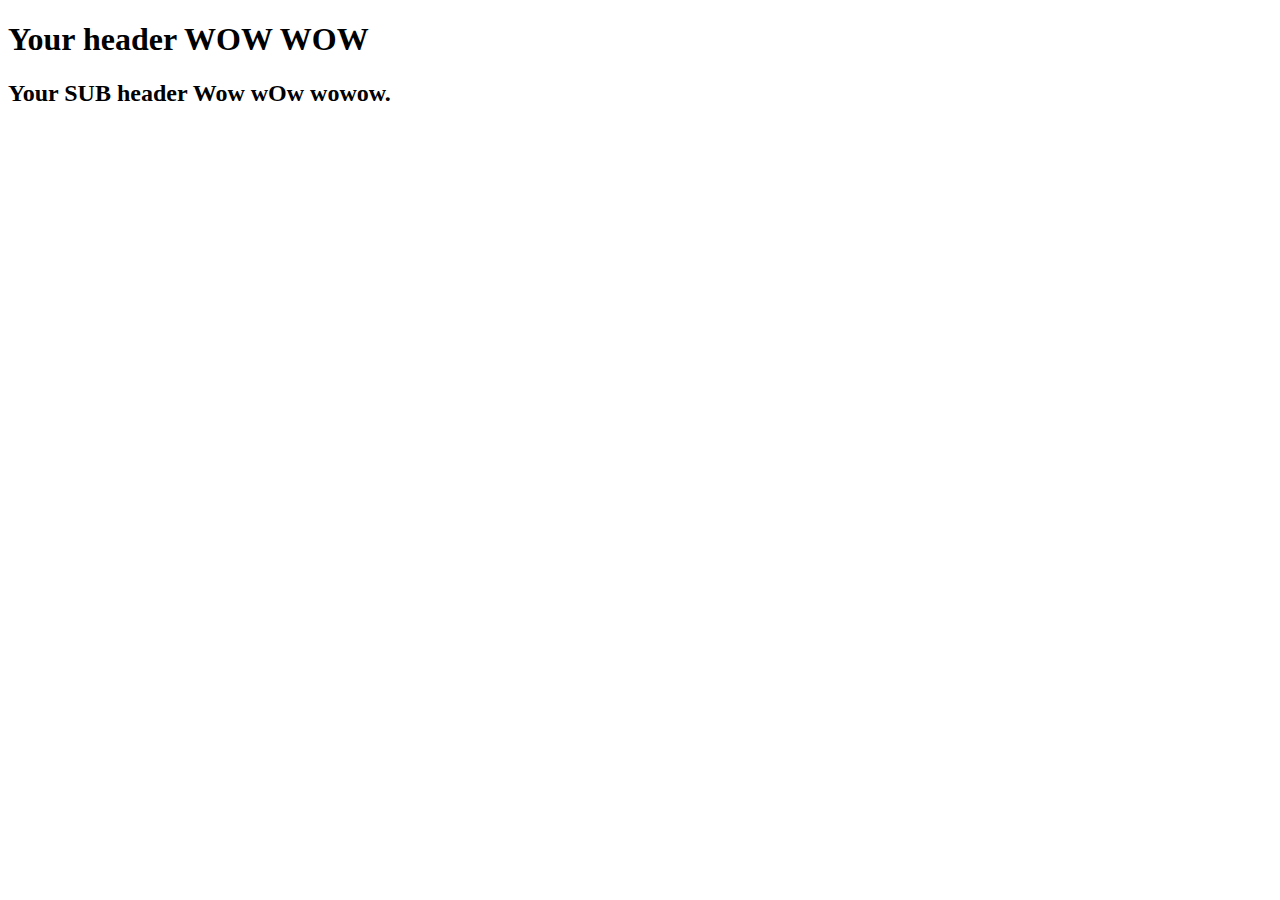
<file: index.html>
<!DOCTYPE html>
<html lang="en">
  <head>
    <meta charset="UTF-8">
    <title>YOUR TITLE WOW</title>
  </head>
  <body>
    <h1>Your header WOW WOW</h1>
    <h2>Your SUB header Wow wOw wowow.</h2>
  </body>
</html>
</file>
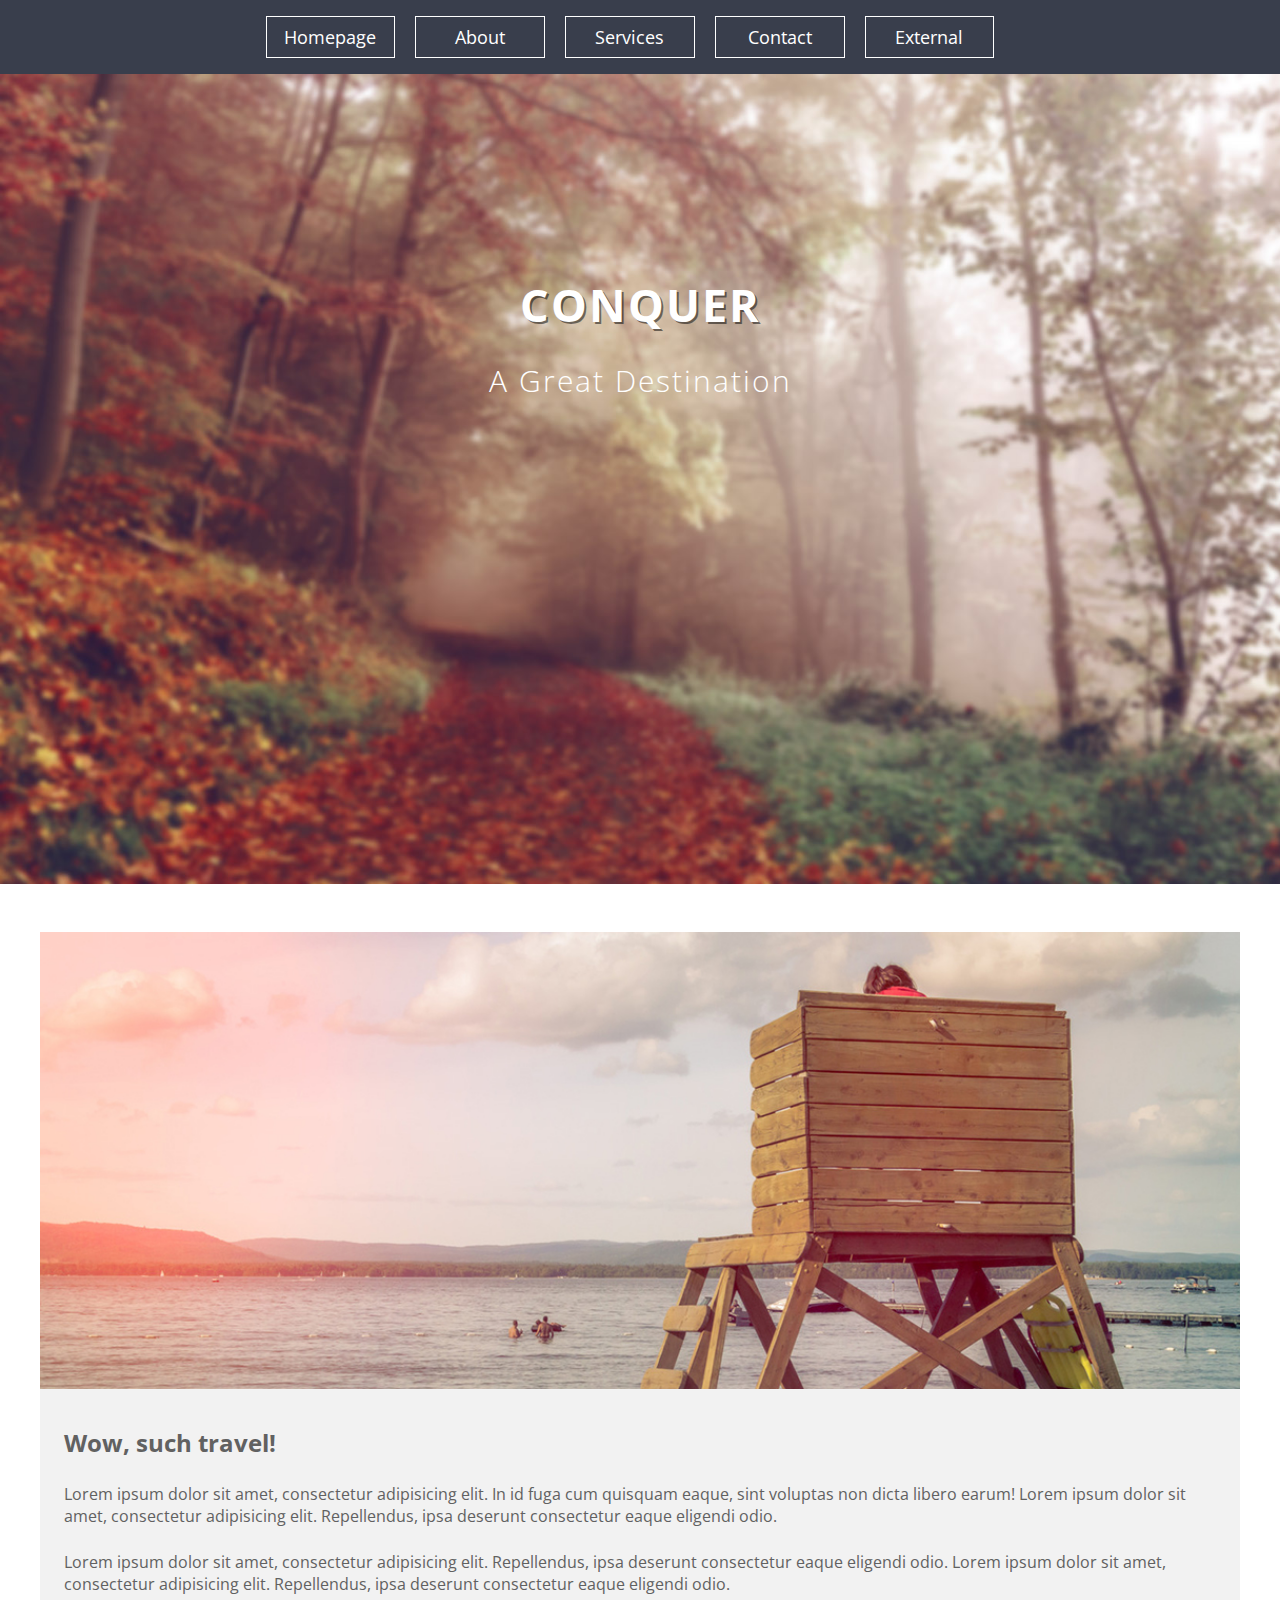
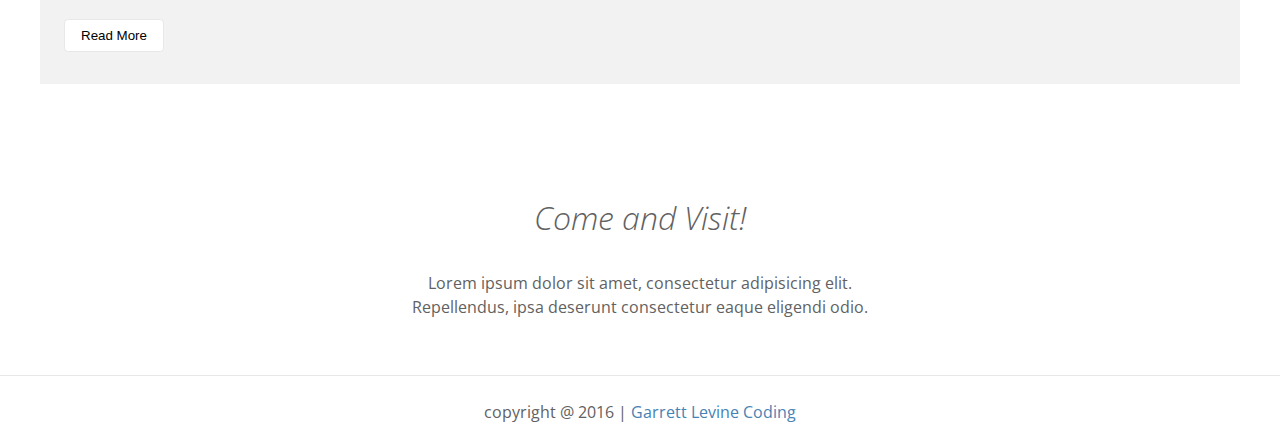
<file: finalProject/index.html>
<!DOCTYPE html>
<html lang="en">
<head>
  <meta charset="UTF-8">
  <title>Tourism Conquer</title>
  <link href="https://fonts.googleapis.com/css?family=Open+Sans" rel="stylesheet">
  <link rel="stylesheet" type="text/css" href="css/stylesheet.css">
</head>
<body>
  <nav>
    <ul>
      <li class="navLink"><a href="#hompage">Homepage</a></li>
      <li class="navLink"><a href="#about">About</a></li>
      <li class="navLink"><a href="#services">Services</a></li>
      <li class="navLink"><a href="#contact">Contact</a></li>
      <li class="navLink lastLink"><a href="#external">External</a></li>
    </ul>
  </nav>
  <header class="heroImage">
    <h1>Conquer</h1>
    <h2>A great destination</h2>
  </header>
  <main id="about" class="aboutUs">
    <div class="card">
      <div class="imgContainer">
        <img src="../img/sea-view.jpg"/>
      </div>
      <div class="textContainer">
        <h3>Wow, such travel!</h3>
        <p>Lorem ipsum dolor sit amet, consectetur adipisicing elit. In id fuga cum quisquam eaque, sint voluptas non dicta libero earum! Lorem ipsum dolor sit amet, consectetur adipisicing elit. Repellendus, ipsa deserunt consectetur eaque eligendi odio.</p>
        <p>Lorem ipsum dolor sit amet, consectetur adipisicing elit. Repellendus, ipsa deserunt consectetur eaque eligendi odio. Lorem ipsum dolor sit amet, consectetur adipisicing elit. Repellendus, ipsa deserunt consectetur eaque eligendi odio.</p>
        <button class="cardButton">read more</button>
      </div>
    </div>
  </main>
  <footer>
    <div class="footerContainer">
      <h3>Come and Visit!</h3>
      <p>Lorem ipsum dolor sit amet, consectetur adipisicing elit. Repellendus, ipsa deserunt consectetur eaque eligendi odio.</p>
    </div>
    <div class="copyrightContainer">
      <p>copyright @ 2016 | <a href="facebook.com/garrettlevine">Garrett Levine Coding</a></p>
    </div>
  </footer>
</body>
</html>
</file>
<file: finalProject/css/stylesheet.css>
html {
  box-sizing: border-box;
}

*,
*:before,
*:after {
  box-sizing: inherit;
}

body {
  margin: 0;
  padding: 0;
  font-family: "Open Sans", sans-serif;
}

/*
 NAV STYLES
*/
nav {
  background-color: #393E4C;
  margin-top: 0;
  padding: 16px;
}

nav ul {
  width: 60%;
  margin: 0 auto;
  padding-left: 0;
  font-size: 0;
}

.navLink {
  display: inline-block;
  width: calc(20% - 20px);
  border: 1px solid white;
  text-align: center;
  margin-right: 20px;
}

.navLink:hover {
  background-color: #49515F;
}

.lastLink {
  margin-right: 0;
}

.navLink a {
 color: white;
 display: block;
 padding: 8px 0;
 font-size: 18px;
 text-decoration: none;
}

/*
 HEADER STYLES
*/

header {
  height: 90vh;
  background-image: url('../../img/forest-background.jpg');
  background-size: cover;
}

header h1 {
  margin: 0;
  padding-top: 200px;
  font-size: 45px;
  color: white;
  text-align: center;
  text-shadow: 2px 2px rgba(0, 0, 0, 0.5);
  text-transform: uppercase;
  letter-spacing: 2px;
}

header h2 {
  font-size: 30px;
  color: white;
  text-align: center;
  font-weight: 300;
  text-transform: capitalize;
  letter-spacing: 2px;
}

/*
 ABOUT STYLES
*/

.aboutUs {
  padding: 48px 24px;
}

.card {
  max-width: 1200px;
  margin: 0 auto;
  background-color: #F2F2F2;
}

.imgContainer img {
  width: 100%;
}

.textContainer {
  padding: 32px 24px;
}

.textContainer h3 {
  font-size: 24px;
  color: #616161;
  margin-top: 0;
}

.textContainer p {
  color: #616161;
  font-size: 16px;
  margin-bottom: 24px;
}

.cardButton {
  background-color: white;
  border: 1px solid #E8E8E8;
  border-radius: 4px;
  padding: 8px 16px;
  text-transform: capitalize;
}

/* 
 FOOTER STYLES
*/ 

footer h3 {
  font-size: 32px;
  text-align: center;
  font-weight: 300;
  font-style: italic;
  color: #616161;
}

footer p {
  text-align: center;
  max-width: 500px;
  color: #616161;
  margin: auto;
  line-height: 1.5;
}

.footerContainer {
  padding: 32px 0 56px;
}

.copyrightContainer {
  border-top: 1px solid #E8E8E8;
  padding: 24px;
}

.copyrightContainer a {
  color: steelblue;
  text-decoration: none;
}
</file>
